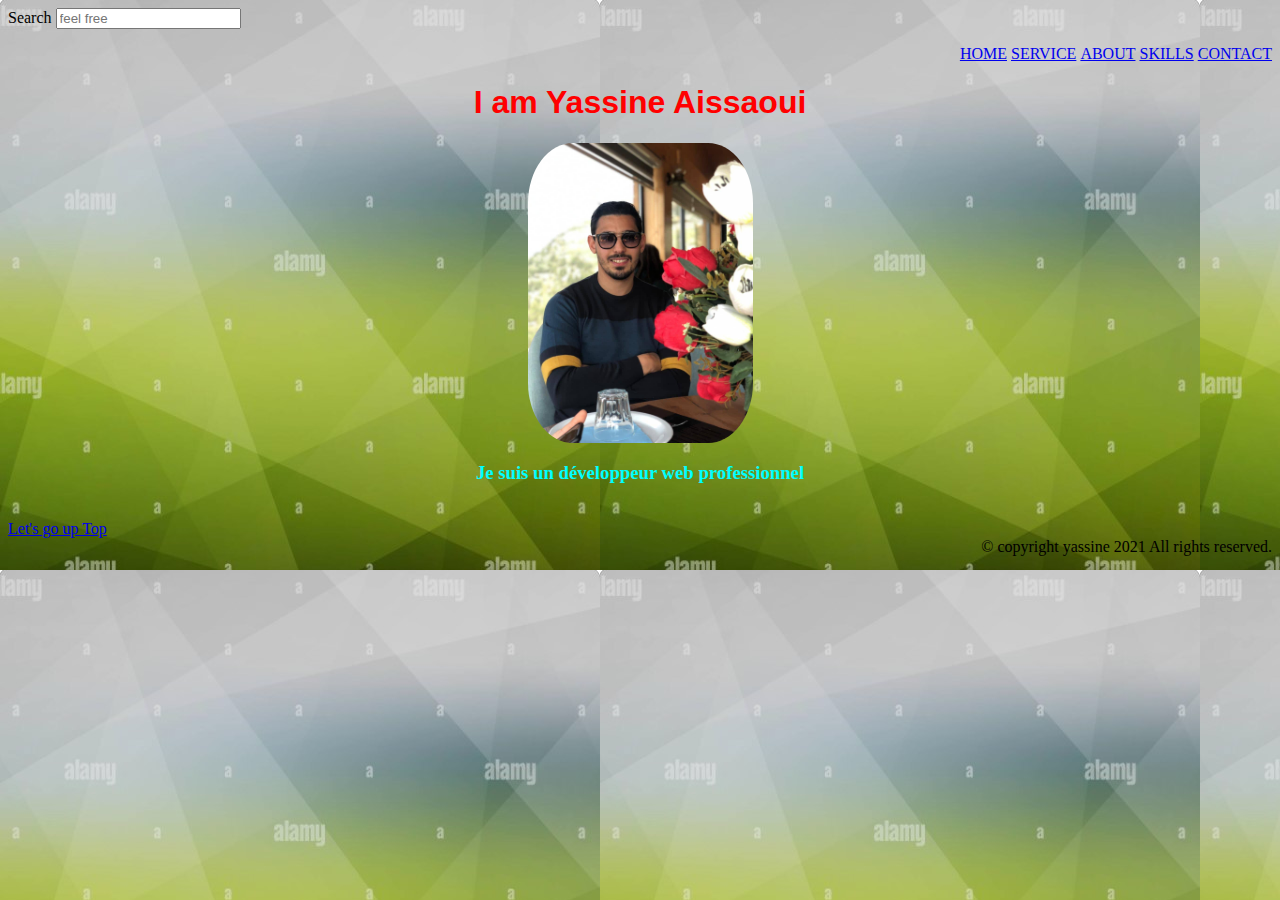
<file: checkpoint2/index.html>
<html>
 <head>
    <title>My portfolio </title>
    <link rel="stylesheet" href="styles.css"/>
 </head>
 <a name="TopOfThePage"> </a>
 
  <body >
    <form>
        <bold>Search</bold> <input type = "text" placeholder="feel free" name = "search" />
    </form>

      <div class="nav">
        <Div >
          <ul>
          <li><a href=index.html>HOME</a></li>
          <li><a href=service.html>SERVICE</a></li>
          <li><a href=about.html>ABOUT</a></li>
          <li><a href=skills.html>SKILLS</a></li>
          <li><a href=contact.html>CONTACT</a></li>
          </ul>
          </Div>
      </div>
    <p><h1>I am Yassine Aissaoui</h1></p>
    <img class="displayed" src="pic.jpg" alt="me" widh="200" height="300"> 
    <h3><p>Je suis un développeur web professionnel </p></h3>
   
     
    
    <br/>
    <a href="#TopOfThePage"> Let's go up Top </a>
    <footer>
        <bold>©  copyright yassine  2021 All rights reserved.</bold>
     </footer>
     
  </body>
</html>
</file>
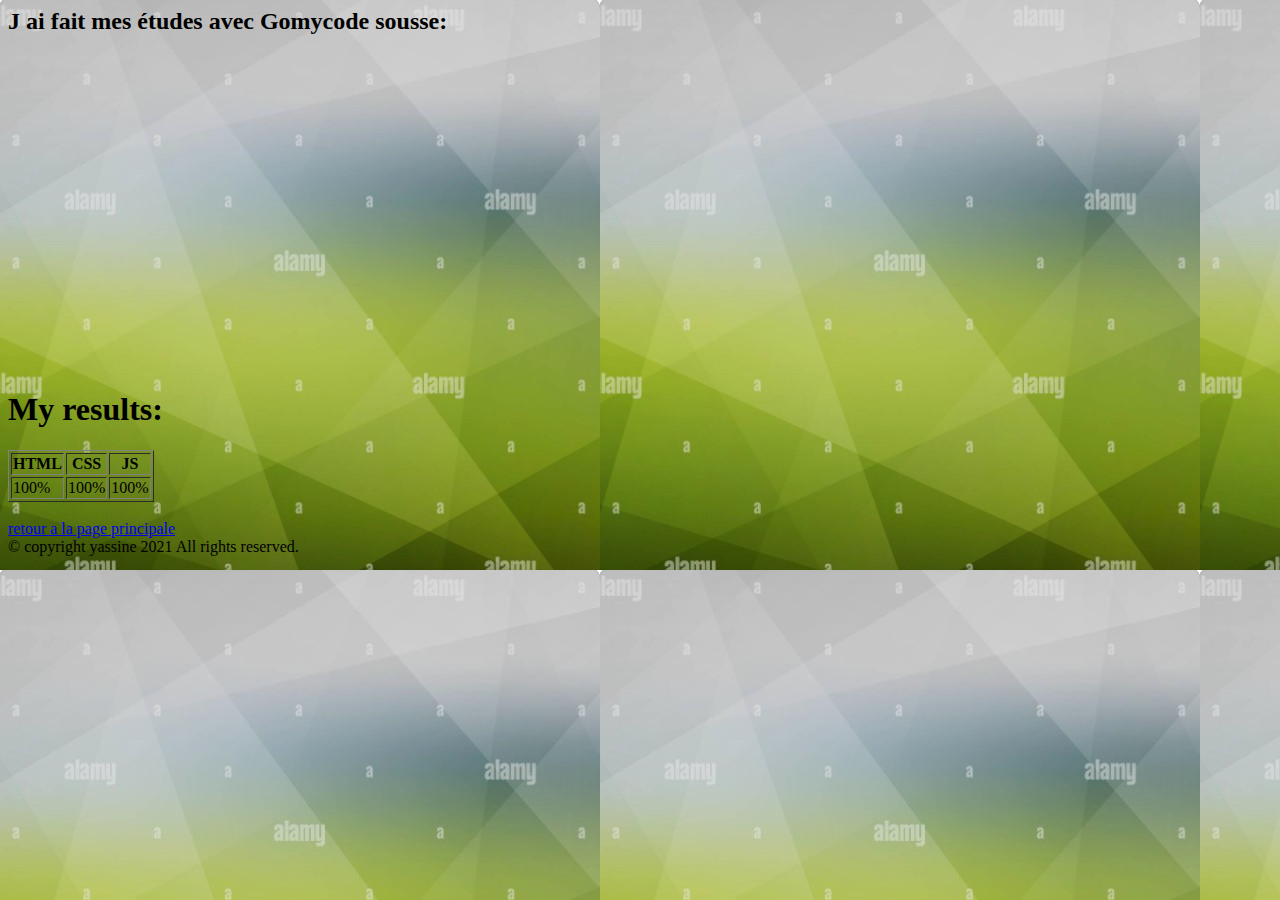
<file: checkpoint2/about.html>
<html>
    <head>
        <title>About</title>
    </head>
    <body background="arrp.jpg">
        
          <p> <h2>J ai fait mes études avec Gomycode sousse:</h2></p>
    <iframe width="560" height="315" src="https://www.youtube.com/embed/VsCL9oHDwgs" title="YouTube video player" frameborder="0" allow="accelerometer; autoplay; clipboard-write; encrypted-media; gyroscope; picture-in-picture" allowfullscreen></iframe>
    <br/>
    <h1>My results:</h1>
     <table border="1">
         <tr>
            <TH>HTML</TH>
            <th>CSS</th>
            <th>JS</th>
        </tr>
        <tr>
            <td>100%</td>
            <td>100%</td>
            <td>100%</td>
        </tr>



     </table>
     <br/>
          <a href=index.html>retour a la page principale</a>
          <footer>
            <bold>©  copyright yassine  2021 All rights reserved.</bold>
         </footer>
    </body>
</html>
</file>
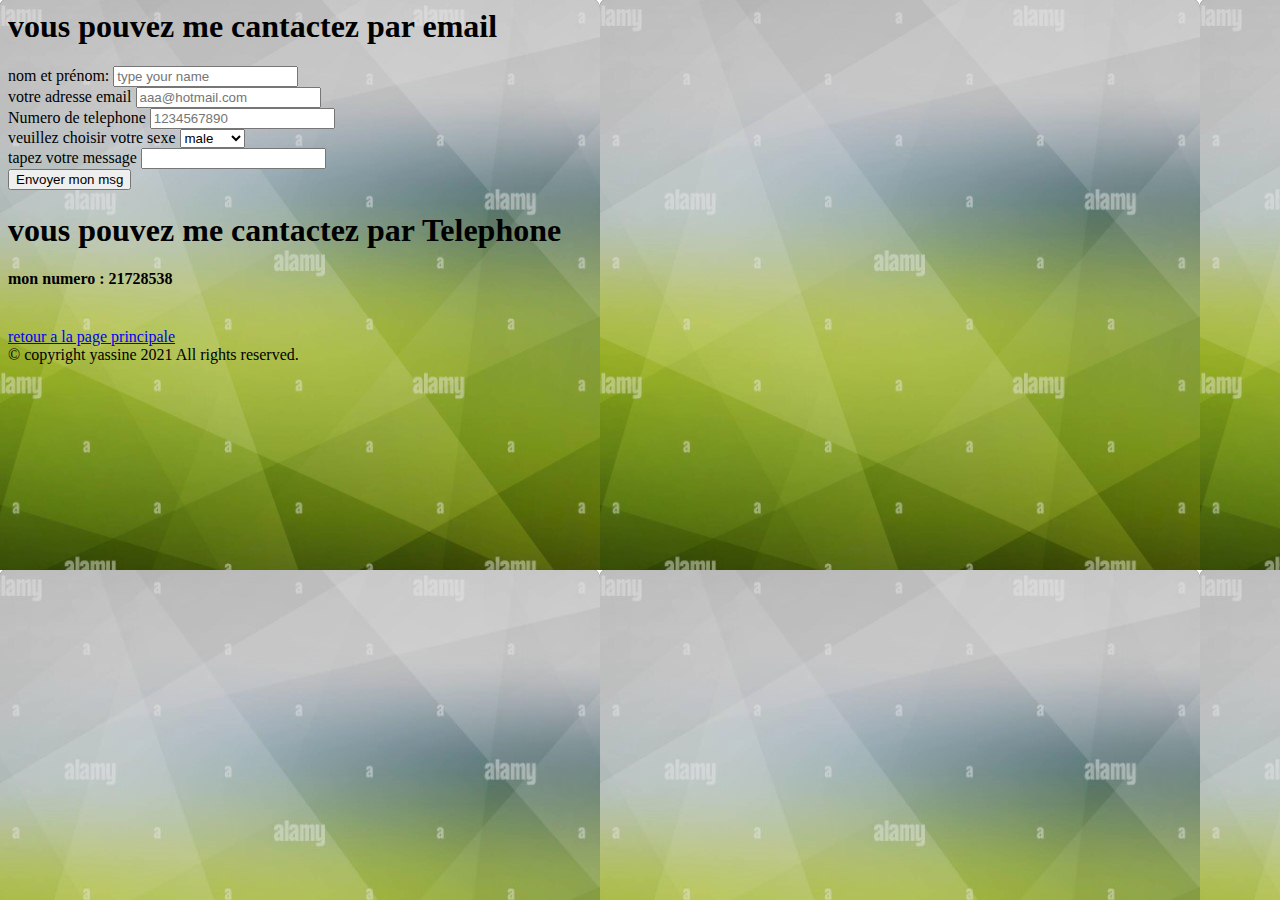
<file: checkpoint2/contact.html>
<html>
    <head>
        <title>contact</title>
    </head>
    <body background="arrp.jpg">
        <p><h1>vous pouvez me cantactez par email</h1></p>
        <form>
            <label>nom et prénom:</label>
            <input type="text" name="first name" placeholder="type your name">
        <br/>
        <label>votre adresse email</label>
        <input type="text" name="email" placeholder="aaa@hotmail.com">
        <br/>
        <label>Numero de telephone</label>
        <input type="number" name="number" placeholder="1234567890">
        <br/>

        <label>veuillez choisir votre sexe</label>
        <select>
            <option value="sexe">male</option>
            <option value="sexe">femelle</option>
            
          </select>
         <br/>


        <label>tapez votre message</label>
        <input type="text" name="msg" >
        <br/>
        <button type="submit">  Envoyer mon msg</button>
        

        

        </form>
        <p><h1>vous pouvez me cantactez par Telephone</h1></p>
        
        <h4>mon numero : 21728538</h4>
        <br/>
    <a href=index.html>retour a la page principale</a>
    <footer>
        <bold>©  copyright yassine  2021 All rights reserved.</bold>
     </footer>

    </body>
</html>
</file>
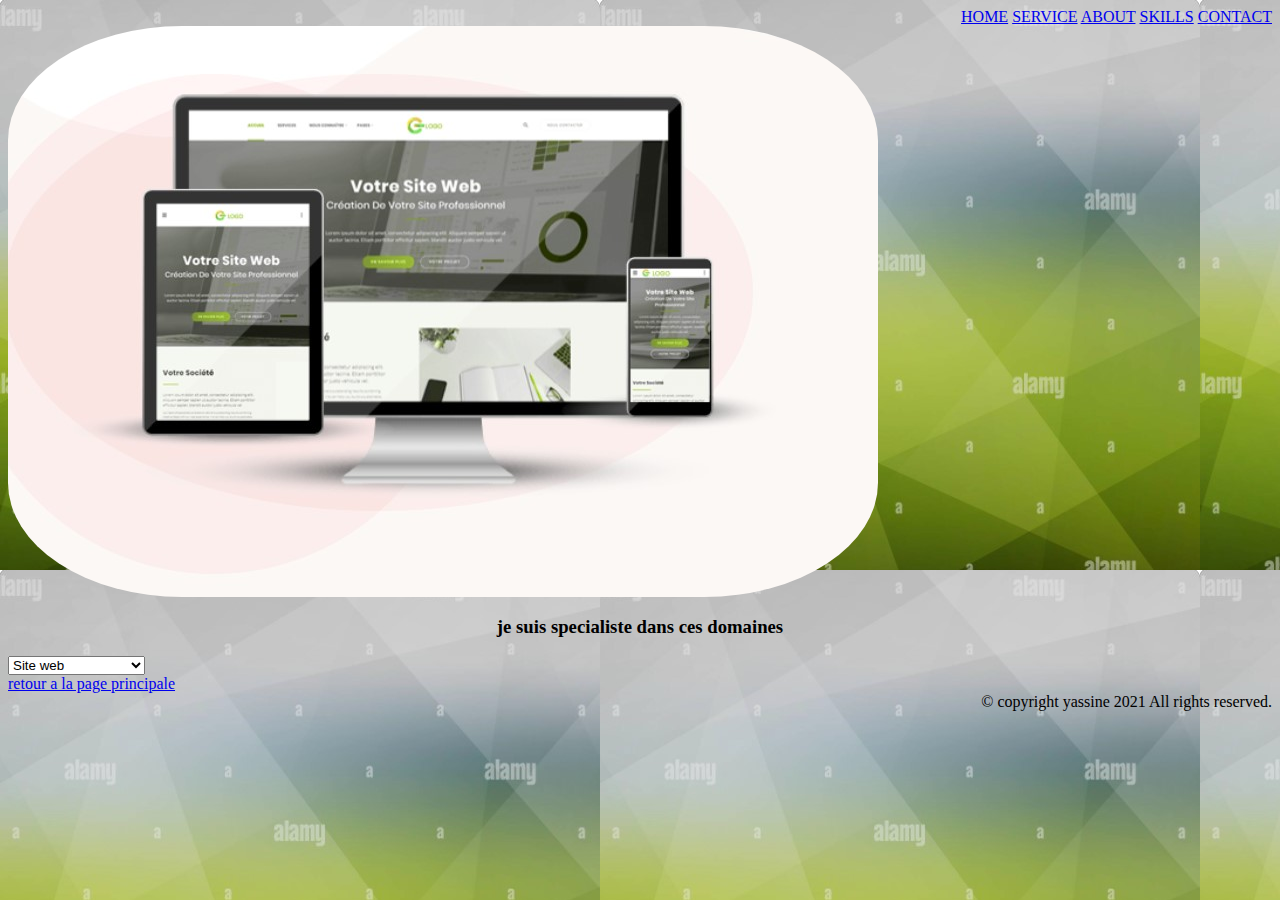
<file: checkpoint2/service.html>
<html>
  <head>
    <title>Service</title>
    <link rel="stylesheet" href="styles.css" />
  </head>
  <body background="arrp.jpg">
    <div class="nav">
      <div allign="right">
        <a href="index.html">HOME</a>
        <a href="service.html">SERVICE</a>
        <a href="about.html">ABOUT</a>
        <a href="skills.html">SKILLS</a>
        <a href="contact.html">CONTACT</a>
      </div>
    </div>

    <img src="photo.jpg" />
    <br />
    <h3 style="color: black">je suis specialiste dans ces domaines</h3>
    <select>
      <option value="Site web">Site web</option>
      <option value="Application">Applications mobile</option>
      <option value="Site webb">site web xxxxx</option>
      <option value="Site webbb">Site web yyyyyy</option>
    </select>

    <br />
    <a href="index.html">retour a la page principale</a>
    <footer>
      <bold>© copyright yassine 2021 All rights reserved.</bold>
    </footer>
  </body>
</html>
</file>
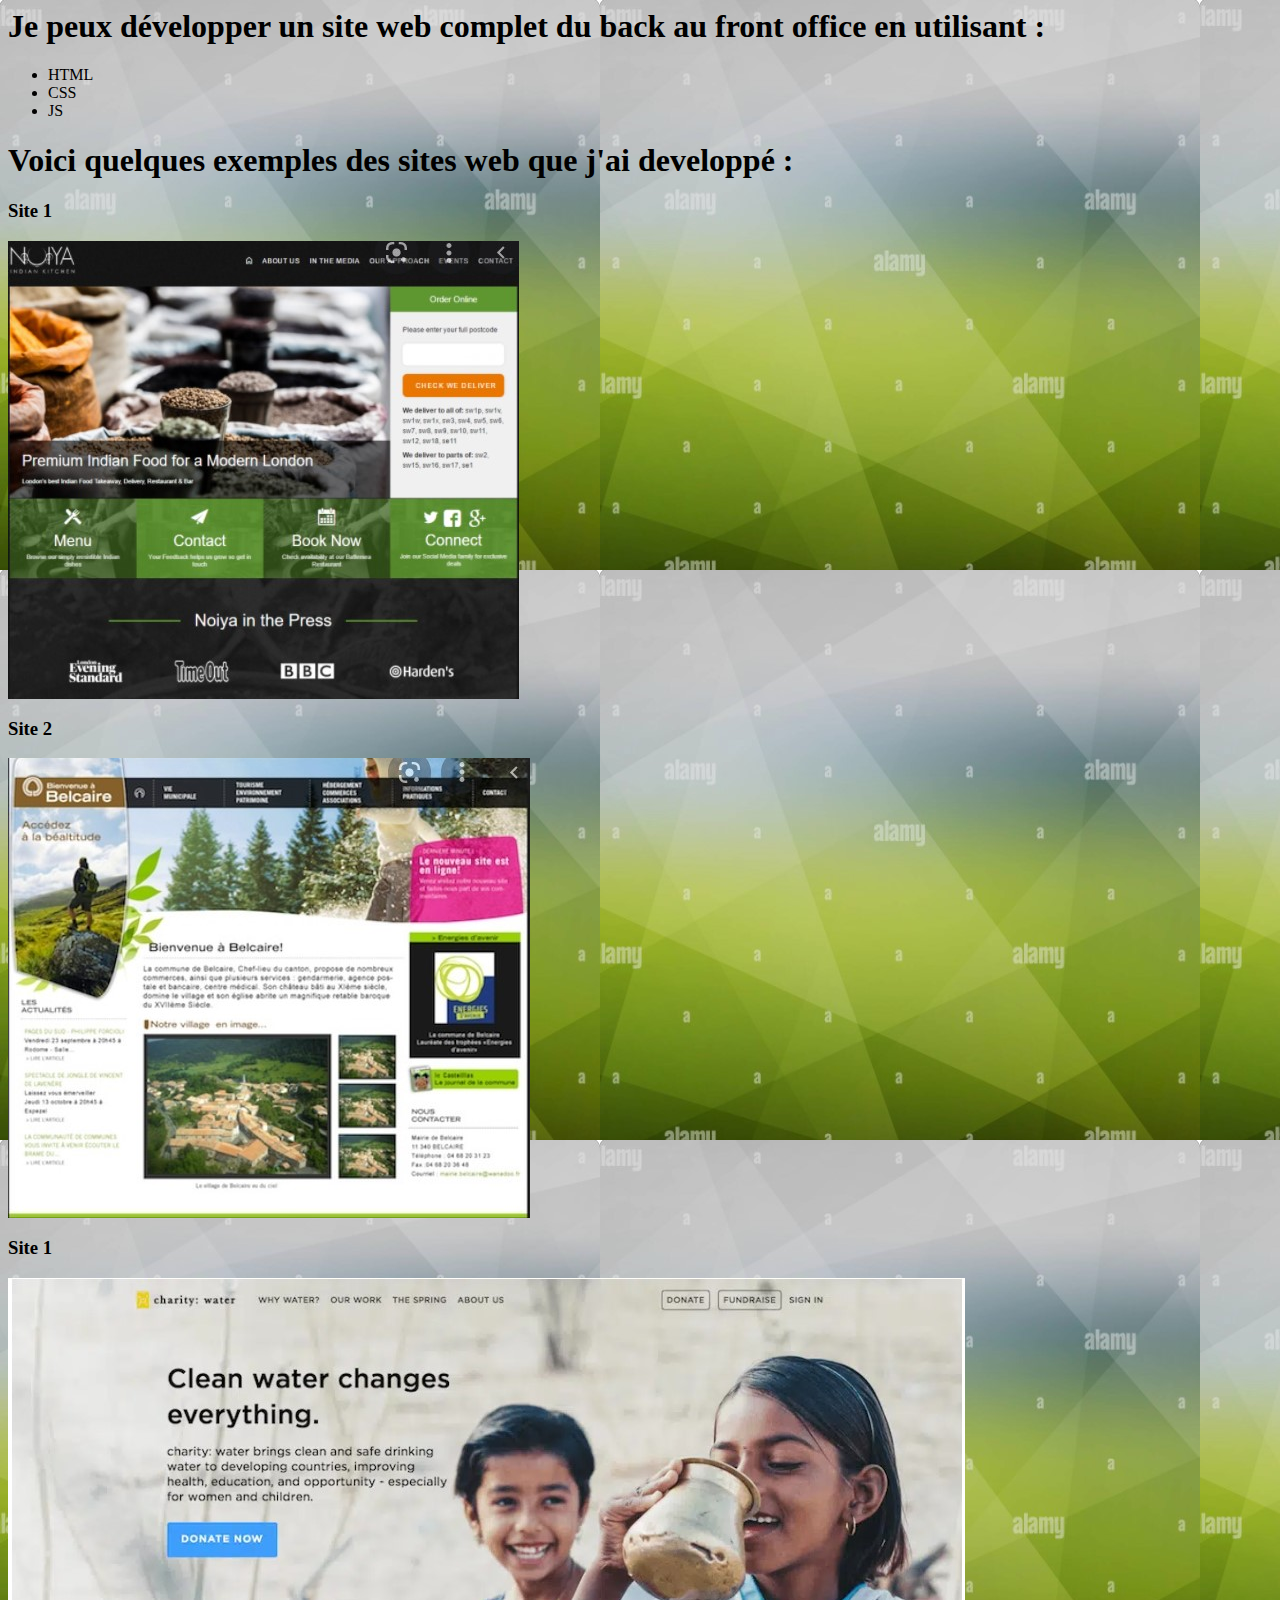
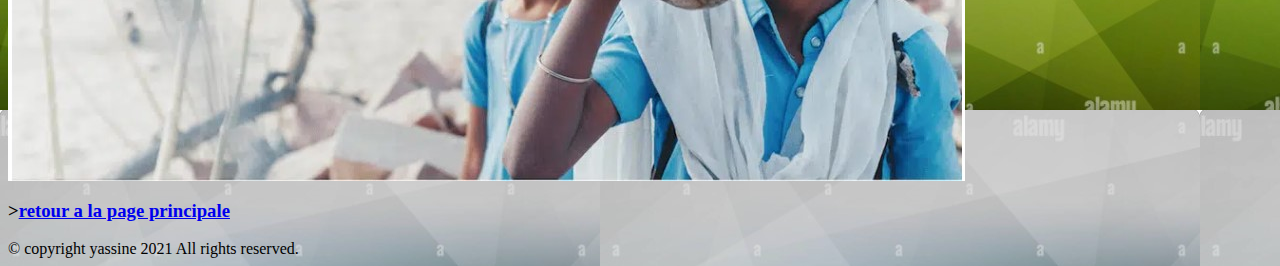
<file: checkpoint2/skills.html>
<html>
  <head>
    <title>Skills</title>
  </head>
  <body background="arrp.jpg">
    <h1>
      Je peux développer un site web complet du back au front office en
      utilisant :
    </h1>
    <ul>
      <li>HTML</li>
      <li>CSS</li>
      <li>JS</li>
    </ul>
    <h1>Voici quelques exemples des sites web que j'ai developpé :</h1>
    <h3>Site 1</h3>
    <img src="site1.jpg" />
    <br />
    <h3>Site 2</h3>
    <img src="site2.jpg" />
    <br />
    <h3>Site 1</h3>
    <img src="site3.jpg" />
    <br />
    <h3>><a href="index.html">retour a la page principale</a></h3>
    <footer>
      <bold>© copyright yassine 2021 All rights reserved.</bold>
    </footer>
  </body>
</html>
</file>
<file: checkpoint2/styles.css>
body {
  background-image: url("arrp.jpg");
}

h1 {
  color: red;
  font-family: -apple-system, BlinkMacSystemFont, "Segoe UI", Roboto, Oxygen,
    Ubuntu, Cantarell, "Open Sans", "Helvetica Neue", sans-serif;
  text-align: center;
}
img {
  border-radius: 20%;
}
IMG.displayed {
  display: block;
  margin-left: auto;
  margin-right: auto;
}
h3 {
  color: aqua;
  font-family: cursive;
  text-align: center;
}
footer {
  text-align: end;
}
div {
  text-align: right;
}
ul {
  list-style-type: none;
  margin: 0;
  padding: 0;
}

li {
  display: inline;
}
</file>
